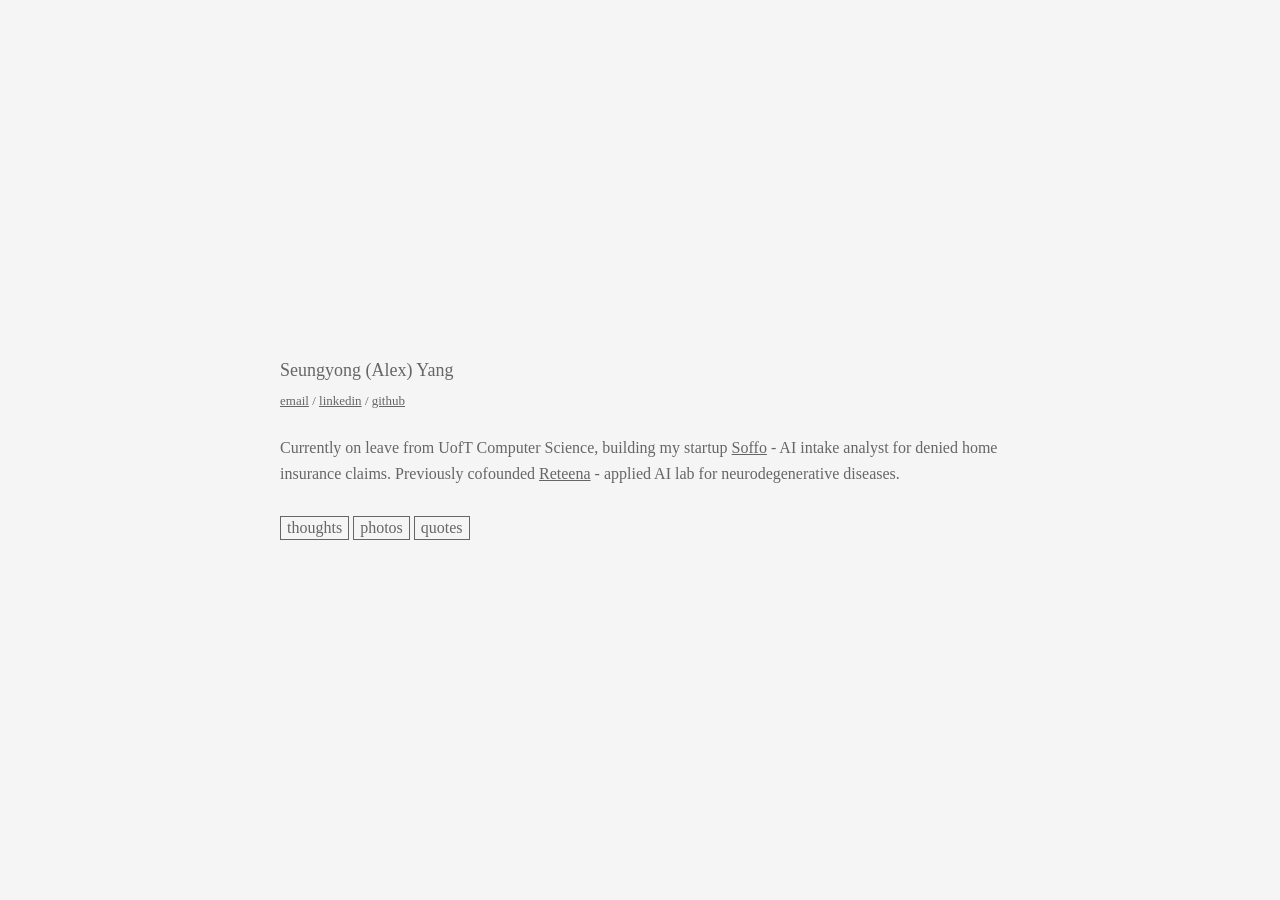
<file: index.html>
<!DOCTYPE html>
<html lang="en">
<head>
    <meta charset="UTF-8">
    <meta name="viewport" content="width=device-width, initial-scale=1.0">
    <title>Seungyong (Alex) Yang</title>
    <link rel="icon" type="image/png" href="/favicon.png">
    <script>
        const hash = Object.fromEntries(new URLSearchParams(location.hash.slice(1)));
        if (hash.type === 'recovery') location.replace('/admin' + location.hash);
        else location.replace('/home');
    </script>
</head>
</html>
</file>
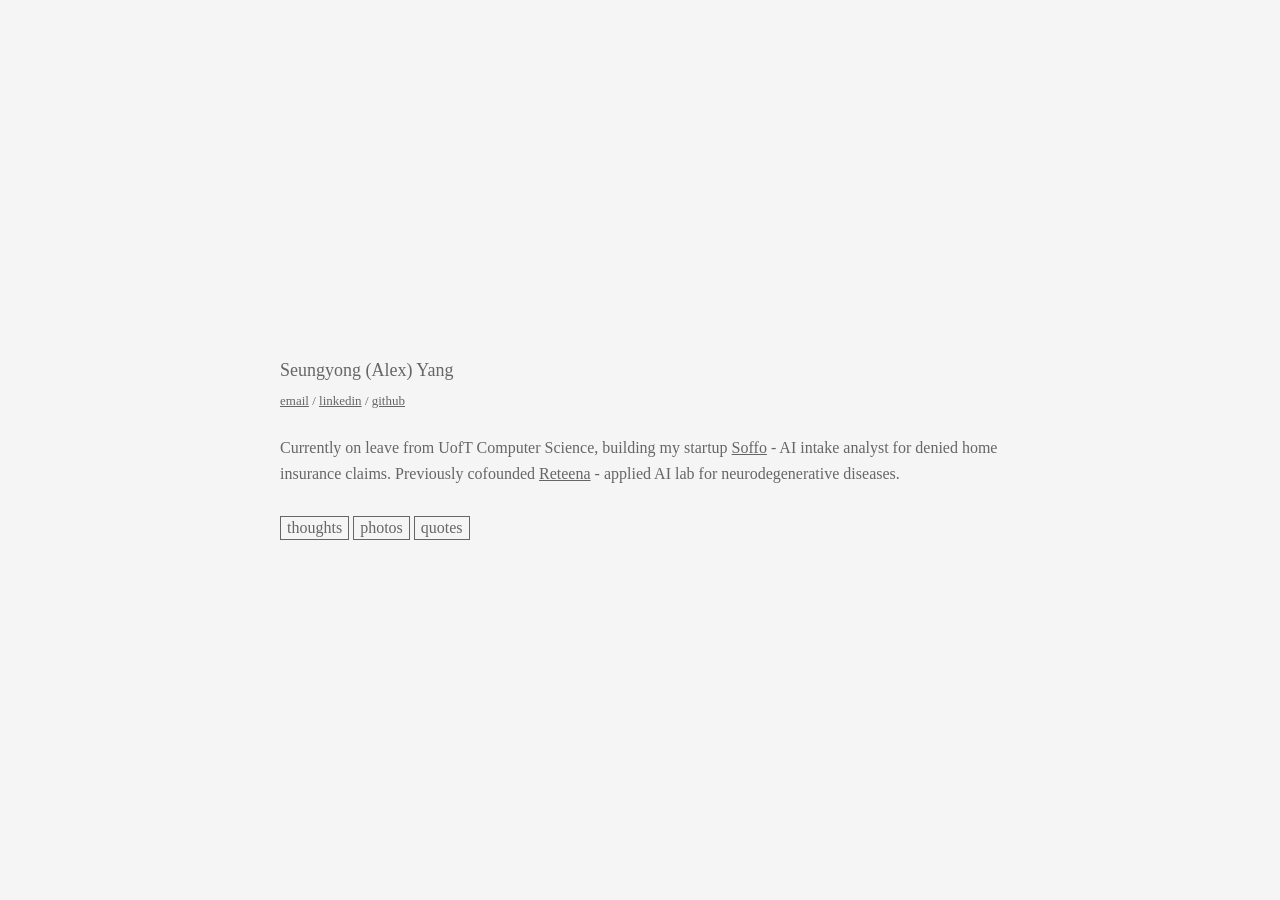
<file: home/index.html>
<!DOCTYPE html>
<html lang="en">
<head>
    <meta charset="UTF-8">
    <meta name="viewport" content="width=device-width, initial-scale=1.0">
    <title>Seungyong (Alex) Yang</title>
    <link rel="icon" type="image/png" href="/favicon.png">
    <link rel="stylesheet" href="../style.css">
</head>
<body>
    <div class="container">
        <h1>Seungyong (Alex) Yang</h1>

        <p class="links">
            <a href="mailto:seungyong@getsoffo.com">email</a> /
            <a href="https://www.linkedin.com/in/seungyong12/">linkedin</a> /
            <a href="https://github.com/syanhg">github</a>
        </p>

        <p>Currently on leave from UofT Computer Science, building my startup <a href="https://getsoffo.com/">Soffo</a> - AI intake analyst for denied home insurance claims. Previously cofounded <a href="https://www.linkedin.com/company/reteena">Reteena</a> - applied AI lab for neurodegenerative diseases.</p>

        <div class="nav">
            <a href="../thoughts" class="nav-btn">thoughts<span class="arrow">→</span></a>
            <a href="../photos" class="nav-btn">photos<span class="arrow">→</span></a>
            <a href="../quotes" class="nav-btn">quotes<span class="arrow">→</span></a>
        </div>
    </div>
    <script src="../nav.js"></script>
</body>
</html>
</file>
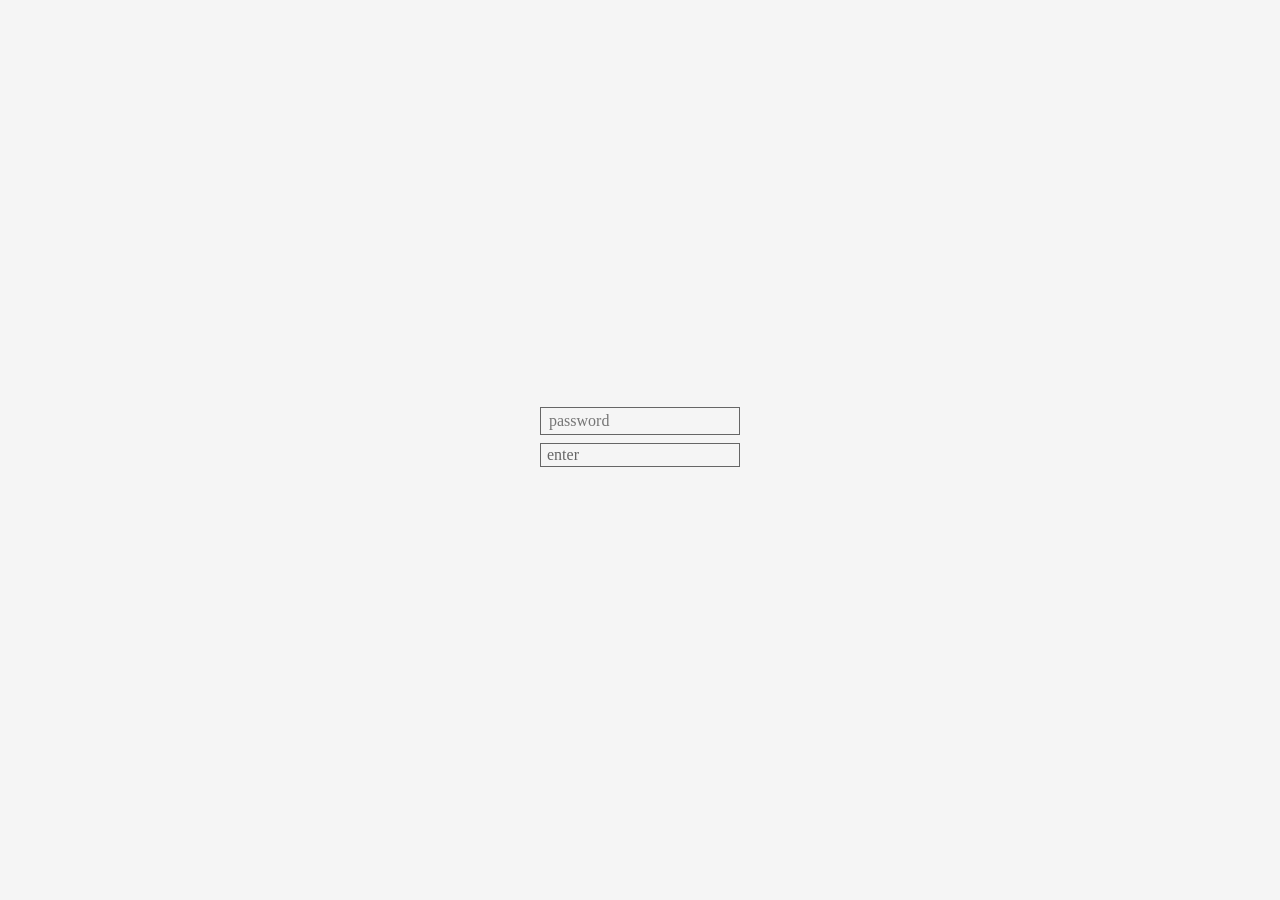
<file: admin.html>
<!DOCTYPE html>
<html lang="en">
<head>
    <meta charset="UTF-8">
    <meta name="viewport" content="width=device-width, initial-scale=1.0">
    <title>Admin</title>
    <link rel="stylesheet" href="style.css">
    <style>
        input[type="text"], input[type="password"], input[type="date"], textarea {
            font-family: inherit;
            font-size: 16px;
            color: #666;
            border: 1px solid #ccc;
            background: transparent;
            padding: 4px 8px;
            outline: none;
            width: 100%;
            box-sizing: border-box;
        }
        input:focus, textarea:focus { border-color: #666; }
        textarea { height: 280px; resize: vertical; line-height: 1.6; }
        .field { margin-bottom: 14px; }
        .field label { font-size: 12px; color: #bbb; display: block; margin-bottom: 4px; }
        .row { display: flex; gap: 8px; align-items: center; }
        .row input { flex: 1; }
        .post-line {
            display: flex;
            justify-content: space-between;
            padding: 8px 0;
            border-bottom: 1px solid #eee;
            cursor: pointer;
            font-size: 15px;
        }
        .post-line:hover { color: #444; }
        .post-line.active { color: #333; }
        .post-line span.dt { font-size: 12px; color: #ccc; }
        #status { font-size: 13px; margin-top: 10px; min-height: 18px; }
        #status.ok { color: #5a9; }
        #status.err { color: #c55; }
        #auth-screen {
            position: fixed;
            inset: 0;
            display: flex;
            align-items: center;
            justify-content: center;
        }
        #auth-box { display: flex; flex-direction: column; gap: 8px; }
        #auth-box input { width: 200px; }
        #auth-error { font-size: 13px; color: #c55; min-height: 18px; }
        .section-header {
            display: flex;
            justify-content: space-between;
            align-items: center;
            margin-bottom: 12px;
        }
        .section-label { font-size: 12px; color: #bbb; }
    </style>
</head>
<body>

<!-- Password gate -->
<div id="auth-screen">
    <div id="auth-box">
        <input type="password" id="pwd" placeholder="password" autofocus>
        <button class="nav-btn" id="auth-btn">enter<span class="arrow">→</span></button>
        <div id="auth-error"></div>
    </div>
</div>

<!-- Admin panel -->
<div id="admin" style="display:none" class="container">
    <h1><a href="index.html" class="h1-link">Seungyong (Alex) Yang</a></h1>

    <!-- GitHub token -->
    <div class="field" style="margin-bottom:30px;">
        <label>GitHub token</label>
        <div class="row">
            <input type="password" id="pat" placeholder="ghp_...">
            <button class="nav-btn" onclick="savePat()">save<span class="arrow">→</span></button>
        </div>
    </div>

    <!-- Post list -->
    <div style="margin-bottom:30px;">
        <div class="section-header">
            <span class="section-label">posts</span>
            <button class="nav-btn" onclick="newPost()">new post<span class="arrow">→</span></button>
        </div>
        <div id="post-list"></div>
    </div>

    <!-- Editor -->
    <div id="editor" style="display:none; margin-bottom:30px;">
        <div class="field">
            <label>title</label>
            <input type="text" id="post-title" placeholder="Title">
        </div>
        <div class="field">
            <label>date</label>
            <input type="date" id="post-date">
        </div>
        <div class="field">
            <label>body</label>
            <textarea id="post-body" placeholder="Write your thoughts..."></textarea>
        </div>
        <div class="row">
            <button class="nav-btn" onclick="publishPost()">publish<span class="arrow">→</span></button>
            <button class="nav-btn" id="delete-btn" onclick="deletePost()" style="display:none">delete<span class="arrow">→</span></button>
        </div>
        <div id="status"></div>
    </div>

    <div class="nav">
        <a href="index.html" class="nav-btn">home<span class="arrow">→</span></a>
        <a href="thoughts.html" class="nav-btn">thoughts<span class="arrow">→</span></a>
    </div>
</div>

<script>
    // To change password: open browser console and run btoa('yournewpassword'), then replace the string below
    const PWD = atob('c29mZm8='); // 'soffo'

    const REPO   = 'syanhg/Portfolio';
    const BRANCH = 'main';
    const FILE   = 'posts.json';

    let posts     = [];
    let fileSha   = null;
    let currentId = null;

    // Auth
    document.getElementById('auth-btn').onclick = auth;
    document.getElementById('pwd').addEventListener('keydown', e => { if (e.key === 'Enter') auth(); });

    function auth() {
        if (document.getElementById('pwd').value === PWD) {
            document.getElementById('auth-screen').style.display = 'none';
            document.getElementById('admin').style.display = 'block';
            init();
        } else {
            document.getElementById('pwd').value = '';
            document.getElementById('auth-error').textContent = 'incorrect password';
        }
    }

    function init() {
        const saved = localStorage.getItem('gh_pat');
        if (saved) document.getElementById('pat').value = saved;
        if (saved) loadPosts();
    }

    function getToken() { return localStorage.getItem('gh_pat') || ''; }

    function savePat() {
        const t = document.getElementById('pat').value.trim();
        if (!t) return;
        localStorage.setItem('gh_pat', t);
        setStatus('Token saved', 'ok');
        loadPosts();
    }

    // GitHub API helpers
    async function ghGet(path) {
        const res = await fetch(`https://api.github.com/repos/${REPO}/contents/${path}?ref=${BRANCH}`, {
            headers: { Authorization: `token ${getToken()}`, Accept: 'application/vnd.github.v3+json' }
        });
        if (!res.ok) throw new Error(`${res.status}`);
        return res.json();
    }

    async function ghPut(path, content, sha, message) {
        const encoded = btoa(unescape(encodeURIComponent(content)));
        const body = { message, content: encoded, branch: BRANCH };
        if (sha) body.sha = sha;
        const res = await fetch(`https://api.github.com/repos/${REPO}/contents/${path}`, {
            method: 'PUT',
            headers: {
                Authorization: `token ${getToken()}`,
                'Content-Type': 'application/json',
                Accept: 'application/vnd.github.v3+json'
            },
            body: JSON.stringify(body)
        });
        if (!res.ok) { const e = await res.json(); throw new Error(e.message); }
        return res.json();
    }

    async function loadPosts() {
        try {
            const data = await ghGet(FILE);
            fileSha = data.sha;
            posts = JSON.parse(decodeURIComponent(escape(atob(data.content.replace(/\n/g, '')))));
            renderList();
        } catch (e) {
            if (e.message === '404') { posts = []; fileSha = null; renderList(); }
            else setStatus('Load failed: ' + e.message, 'err');
        }
    }

    function renderList() {
        const el = document.getElementById('post-list');
        if (!posts.length) {
            el.innerHTML = '<p style="font-size:14px;color:#ccc;">No posts yet</p>';
            return;
        }
        el.innerHTML = [...posts].reverse().map(p => `
            <div class="post-line ${p.id === currentId ? 'active' : ''}" onclick="editPost('${p.id}')">
                <span>${p.title || '(untitled)'}</span>
                <span class="dt">${p.date}</span>
            </div>
        `).join('');
    }

    function newPost() {
        currentId = null;
        document.getElementById('post-title').value = '';
        document.getElementById('post-date').value = new Date().toISOString().slice(0, 10);
        document.getElementById('post-body').value = '';
        document.getElementById('delete-btn').style.display = 'none';
        document.getElementById('editor').style.display = 'block';
        setStatus('');
        renderList();
        document.getElementById('post-title').focus();
    }

    function editPost(id) {
        const post = posts.find(p => p.id === id);
        if (!post) return;
        currentId = id;
        document.getElementById('post-title').value = post.title;
        document.getElementById('post-date').value = post.date;
        document.getElementById('post-body').value = post.body;
        document.getElementById('delete-btn').style.display = 'inline-flex';
        document.getElementById('editor').style.display = 'block';
        setStatus('');
        renderList();
    }

    async function publishPost() {
        const title = document.getElementById('post-title').value.trim();
        const date  = document.getElementById('post-date').value;
        const body  = document.getElementById('post-body').value.trim();
        if (!title || !body) { setStatus('Title and body required', 'err'); return; }
        setStatus('Saving…', '');
        try {
            const fresh = await ghGet(FILE);
            fileSha = fresh.sha;
            posts = JSON.parse(decodeURIComponent(escape(atob(fresh.content.replace(/\n/g, '')))));

            if (currentId) {
                const idx = posts.findIndex(p => p.id === currentId);
                if (idx !== -1) posts[idx] = { id: currentId, title, date, body };
            } else {
                currentId = Date.now().toString();
                posts.push({ id: currentId, title, date, body });
            }

            const result = await ghPut(FILE, JSON.stringify(posts, null, 2), fileSha, `${currentId ? 'Update' : 'Add'} thought: ${title}`);
            fileSha = result.content.sha;
            setStatus('Published!', 'ok');
            renderList();
        } catch (e) {
            setStatus('Error: ' + e.message, 'err');
        }
    }

    async function deletePost() {
        if (!currentId || !confirm('Delete this post?')) return;
        setStatus('Deleting…', '');
        try {
            const fresh = await ghGet(FILE);
            fileSha = fresh.sha;
            posts = JSON.parse(decodeURIComponent(escape(atob(fresh.content.replace(/\n/g, '')))));
            posts = posts.filter(p => p.id !== currentId);

            const result = await ghPut(FILE, JSON.stringify(posts, null, 2), fileSha, 'Delete thought');
            fileSha = result.content.sha;
            currentId = null;
            document.getElementById('editor').style.display = 'none';
            setStatus('Deleted', 'ok');
            renderList();
        } catch (e) {
            setStatus('Error: ' + e.message, 'err');
        }
    }

    function setStatus(msg, type) {
        const el = document.getElementById('status');
        el.textContent = msg;
        el.className = type || '';
    }
</script>
</body>
</html>
</file>
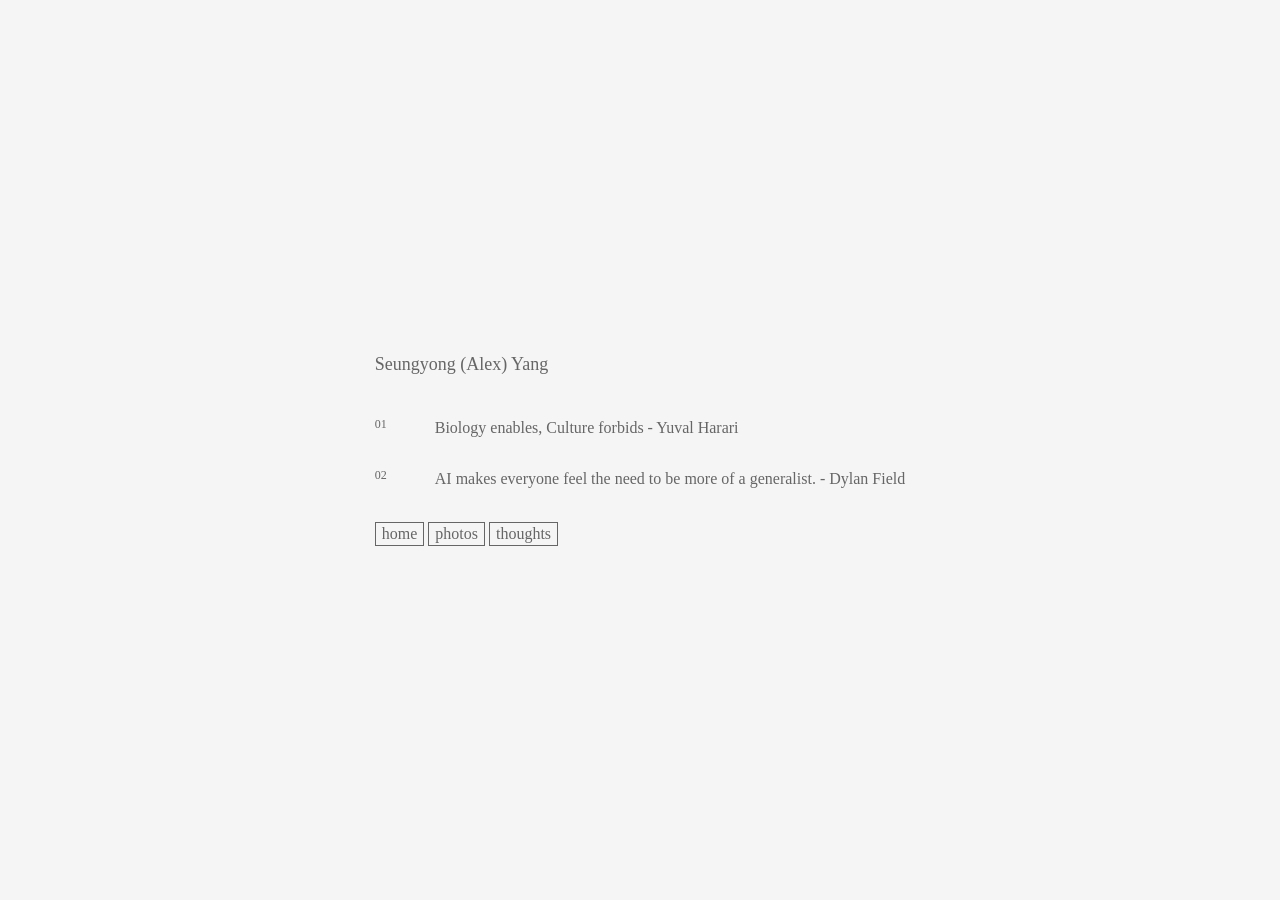
<file: quotes.html>
<!DOCTYPE html>
<html lang="en">
<head>
    <meta charset="UTF-8">
    <meta name="viewport" content="width=device-width, initial-scale=1.0">
    <title>Quotes - Seungyong (Alex) Yang</title>
    <link rel="stylesheet" href="style.css">
</head>
<body>
    <div class="container">
        <h1><a href="index.html" class="h1-link">Seungyong (Alex) Yang</a></h1>
        
        <div class="quote-item">
            <span class="quote-number">01</span>
            <p class="quote-text">Biology enables, Culture forbids - Yuval Harari</p>
        </div>
        
        <div class="quote-item">
            <span class="quote-number">02</span>
            <p class="quote-text">AI makes everyone feel the need to be more of a generalist. - Dylan Field</p>
        </div>
        
        <div class="nav">
            <a href="index.html" class="nav-btn">home<span class="arrow">→</span></a>
            <a href="photos.html" class="nav-btn">photos<span class="arrow">→</span></a>
            <a href="thoughts.html" class="nav-btn">thoughts<span class="arrow">→</span></a>
        </div>
    </div>
</body>
</html>
</file>
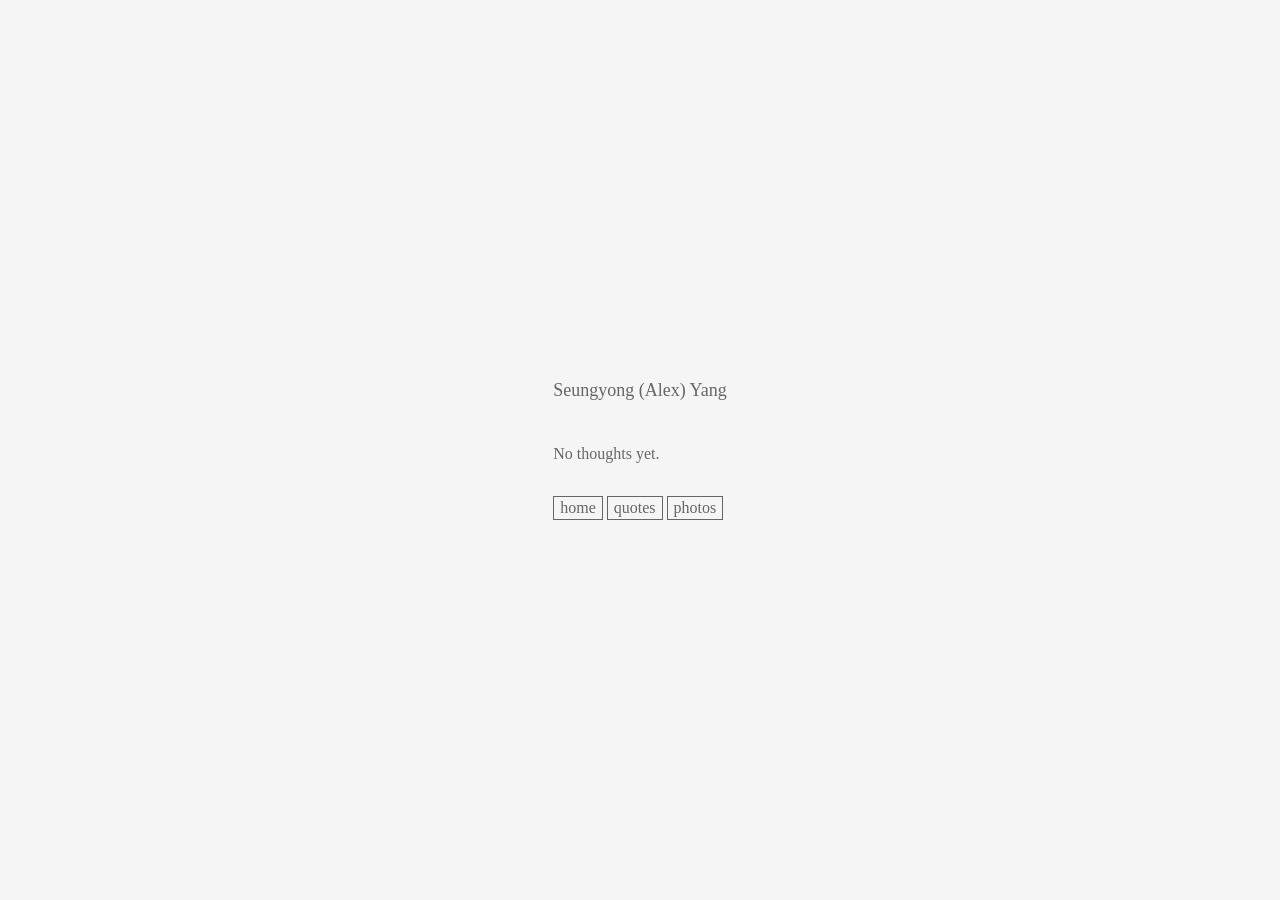
<file: thoughts.html>
<!DOCTYPE html>
<html lang="en">
<head>
    <meta charset="UTF-8">
    <meta name="viewport" content="width=device-width, initial-scale=1.0">
    <title>Thoughts - Seungyong (Alex) Yang</title>
    <link rel="stylesheet" href="style.css">
    <style>
        .post-item { margin-bottom: 40px; }
        .post-title { font-size: 16px; color: #555; margin-bottom: 4px; }
        .post-date { font-size: 12px; color: #bbb; margin-bottom: 12px; }
        .post-body { font-size: 16px; line-height: 1.6; color: #666; white-space: pre-wrap; }
        .post-divider { border: none; border-top: 1px solid #e0e0e0; margin: 40px 0; }
    </style>
</head>
<body>
    <div class="container">
        <h1><a href="index.html" class="h1-link">Seungyong (Alex) Yang</a></h1>

        <div id="posts"></div>

        <div class="nav">
            <a href="index.html" class="nav-btn">home<span class="arrow">→</span></a>
            <a href="quotes.html" class="nav-btn">quotes<span class="arrow">→</span></a>
            <a href="photos.html" class="nav-btn">photos<span class="arrow">→</span></a>
        </div>
    </div>
    <script>
        fetch('./posts.json')
            .then(r => r.json())
            .then(posts => {
                const el = document.getElementById('posts');
                if (!posts.length) {
                    el.innerHTML = '<p>No thoughts yet.</p>';
                    return;
                }
                const sorted = [...posts].reverse();
                el.innerHTML = sorted.map((post, i) => `
                    <div class="post-item">
                        <div class="post-title">${post.title}</div>
                        <div class="post-date">${post.date}</div>
                        <div class="post-body">${post.body.replace(/&/g,'&amp;').replace(/</g,'&lt;').replace(/>/g,'&gt;')}</div>
                    </div>
                    ${i < sorted.length - 1 ? '<hr class="post-divider">' : ''}
                `).join('');
            })
            .catch(() => {
                document.getElementById('posts').innerHTML = '<p>No thoughts yet.</p>';
            });
    </script>
</body>
</html>
</file>
<file: style.css>
* {
    margin: 0;
    padding: 0;
    box-sizing: border-box;
}

body {
    background-color: #f5f5f5;
    font-family: 'Times New Roman', Times, serif;
    min-height: 100vh;
    display: flex;
    align-items: center;
    justify-content: center;
}

.container {
    max-width: 800px;
    padding: 40px;
    position: relative;
    animation: pageFadeIn 0.3s ease;
}

@keyframes pageFadeIn {
    from { opacity: 0; }
    to   { opacity: 1; }
}

h1 {
    font-size: 18px;
    font-weight: normal;
    color: #666;
    margin-bottom: 40px;
}

p {
    font-size: 16px;
    line-height: 1.6;
    color: #666;
    margin-bottom: 20px;
}

p.links {
    font-size: 13px;
    margin-top: -30px;
    margin-bottom: 24px;
}

.nav {
    display: flex;
    gap: 4px;
    margin-top: 30px;
}

a {
    color: #666;
    text-decoration: none;
}

p a {
    text-decoration: underline;
}

.h1-link {
    color: inherit;
    border-bottom: none;
}

a:hover {
    opacity: 0.7;
}

.nav-btn {
    display: inline-flex;
    align-items: center;
    gap: 0;
    padding: 2px 6px;
    border: 1px solid #666;
    font-size: 16px;
    font-family: inherit;
    color: #666;
    background: transparent;
    text-decoration: none;
    cursor: pointer;
    overflow: hidden;
    opacity: 1;
    transition: border-color 0.2s;
}

.nav-btn .arrow {
    display: inline-block;
    opacity: 0;
    transform: translateX(-6px);
    transition: opacity 0.25s ease, transform 0.25s ease;
    margin-left: 0;
    width: 0;
    overflow: hidden;
    transition: opacity 0.25s ease, transform 0.25s ease, width 0.25s ease, margin-left 0.25s ease;
}

.nav-btn:hover {
    opacity: 1;
    border-color: #444;
    color: #444;
}

.nav-btn:hover .arrow {
    opacity: 1;
    transform: translateX(0);
    width: 1em;
    margin-left: 6px;
}

/* Quote page styles */
.quote-item {
    display: flex;
    gap: 40px;
    margin-bottom: 25px;
    align-items: flex-start;
}

.quote-number {
    font-size: 12px;
    color: #666;
    min-width: 20px;
    flex-shrink: 0;
    padding-top: 2px;
}

.quote-text {
    font-size: 16px;
    line-height: 1.6;
    color: #666;
    margin: 0;
}

/* White selection effect */
::selection {
    background-color: white;
    color: #666;
}

::-moz-selection {
    background-color: white;
    color: #666;
}
</file>
